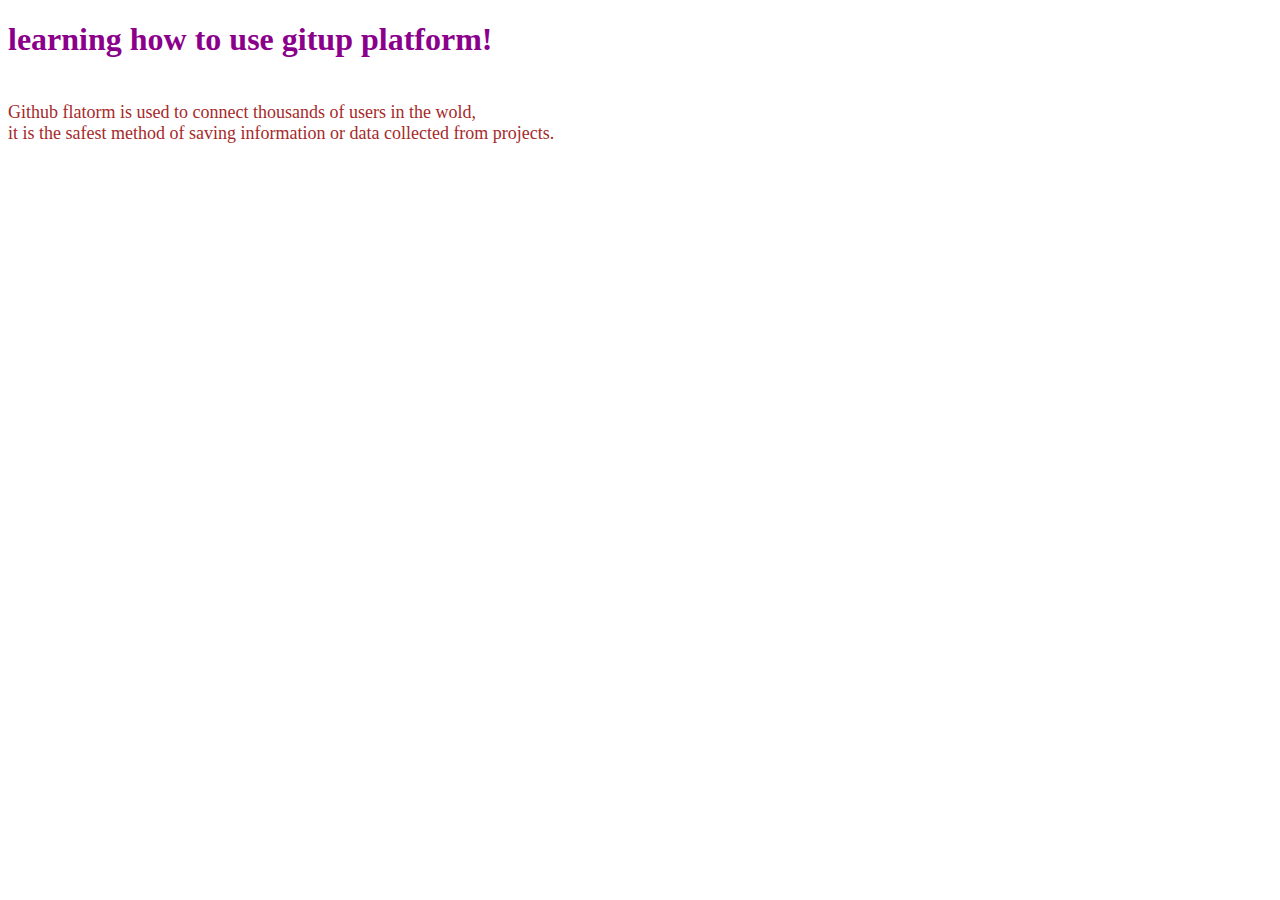
<file: index.html>
<!DOCTYPE html>
<html lang="en">
<head>
    <meta charset="UTF-8">
    <meta http-equiv="X-UA-Compatible" content="IE=edge">
    <meta name="viewport" content="width=device-width, initial-scale=1.0">
    <link rel="stylesheet" href="/git.css">
    <title>Document</title>
</head>
<body>
   <h1>learning how to use gitup platform!</h1><br><br> 
   <p>
       Github flatorm is used to connect thousands of users in the wold, <br>it is the safest method of saving information or data collected from projects.

   </p>
</body>
</html>
</file>
<file: git.css>
h1{
    color: darkmagenta;
    block-size: 5px;
    text-align: left;
    
}
p{
    color: brown;
    font-size: large;
}
</file>
